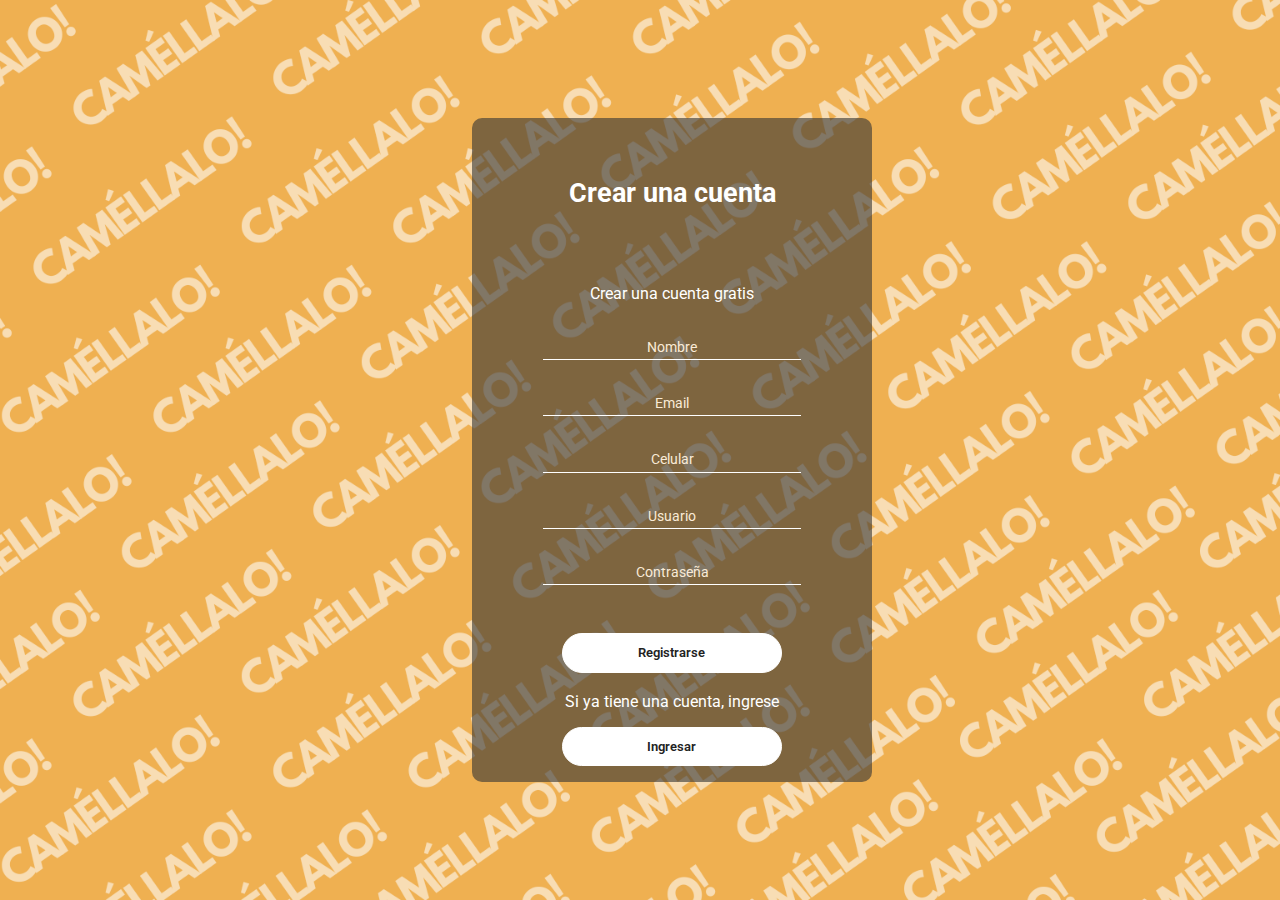
<file: index.html>
<!DOCTYPE html>
<html lang="en">

<!------
    index1= registrarse 
index2= ingrese usuario y contraseña
index3= pestaña que solo sirve para decir 'registrado con exito' y con un solo btn que te manda al index2
    NO SE COMO CENTRAR ESTA WEBADA SEND HELP
    
    -------->


<head>
    <meta charset="UTF-8">
    <meta http-equiv="X-UA-Compatible" content="IE=edge">
    <meta name="viewport" content="width=device-width, initial-scale=1.0">
    <link rel="stylesheet" href="style.css">
    <link rel="preconnect" href="https://fonts.googleapis.com">
    <link rel="preconnect" href="https://fonts.gstatic.com" crossorigin>
    <link href="https://fonts.googleapis.com/css2?family=Roboto:wght@400;700&display=swap" rel="stylesheet">
    <link href='https://unpkg.com/boxicons@2.1.1/css/boxicons.min.css' rel='stylesheet'>
    <title>Bienvenido a mi Formulario</title>
</head>

<body>
    <div class="container-form sign-up">
        <!---------
        <div class="welcome-back">
            <div class="message">
                <h2>Bienvenido a DaniCodex</h2>
                <p>Si ya tienes una cuenta por favor inicia sesion aqui</p>
                <button class="sign-up-btn">Iniciar Sesion</button>
            </div>
            ---->
        </div>
        <form class="formulario">
            <h2 class="create-account">Crear una cuenta</h2>
            <!---------Esconder iconos de redes sociales
            <div class="iconos">
                
                <div class="border-icon" >
                    <i class='bx bxl-instagram' ></i>
                </div>
                <div class="border-icon">
                    <i class='bx bxl-linkedin' ></i>
                </div>
                <div class="border-icon">
                    <i class='bx bxl-facebook-circle' ></i>
                </div>
            </div>
            ---------------->
        
            <p class="cuenta-gratis">Crear una cuenta gratis</p>
            <input type="text" placeholder="Nombre">
            <input type="email" placeholder="Email">
            <!-------->
            <input type="cellphone" placeholder="Celular">
            <input type="user" placeholder="Usuario">
            <!-------->
            <input type="password" placeholder="Contraseña">
            <input id="miBoton2" type="button" value="Registrarse">

            <!---------Ingresar para abrir la ventana de Ingresar
            si ya tiene cuenta-->
            <br>
            <p>Si ya tiene una cuenta, ingrese</p>
            <!--------esta puesto en el script lo que va a hacer miboton-->
            <input id="miBoton" type="button2" value="Ingresar">
        </form>
    </div>
    <div class="container-form sign-in">
        <form class="formulario">
            <h2 class="create-account">Iniciar Sesion</h2>
            <div class="iconos">
                <div class="border-icon">
                    <i class='bx bxl-instagram'></i>
                </div>
                <div class="border-icon">
                    <i class='bx bxl-linkedin' ></i>
                </div>
                <div class="border-icon">
                    <i class='bx bxl-facebook-circle' ></i>
                </div>
            </div>
            <p class="cuenta-gratis">¿Aun no tienes una cuenta?</p>
            <input type="email" placeholder="Email">
            <input type="password" placeholder="Contraseña">
            <input type="button" value="Iniciar Sesion">
        </form>
        <div class="welcome-back">
            <div class="message">
                <h2>Bienvenido de nuevo</h2>
                <p>Si aun no tienes una cuenta por favor registrese aqui</p>
                
                <button class="sign-in-btn">Registrarse</button>
            </div>
        </div>
    </div>
    <script src="script.js"></script>
</body>

</html>
</file>
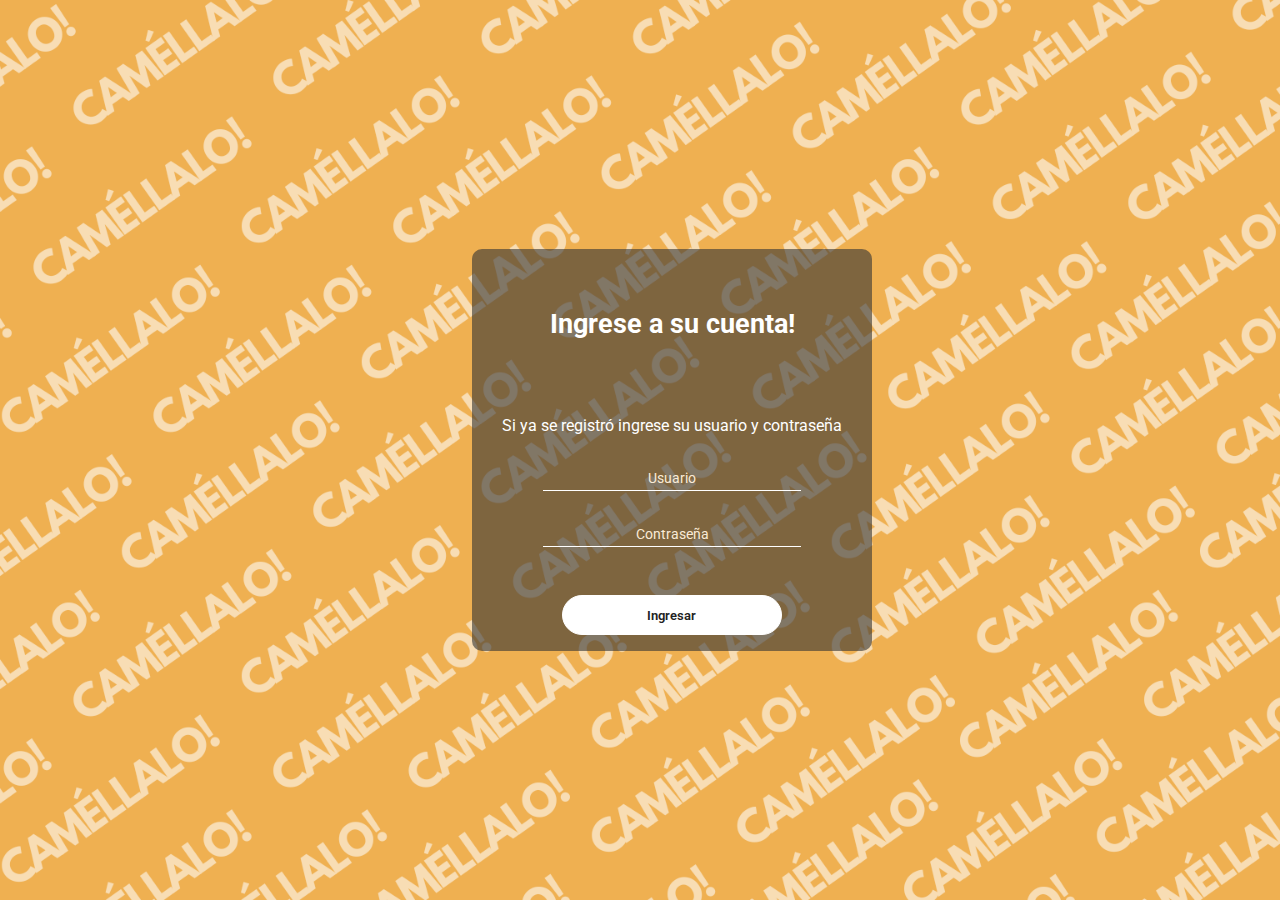
<file: index2.html>
<!DOCTYPE html>
<html lang="en-es">

<head>
    <meta charset="UTF-8">
    <meta http-equiv="X-UA-Compatible" content="IE=edge">
    <meta name="viewport" content="width=device-width, initial-scale=1.0">
    <link rel="stylesheet" href="style.css">
    <link rel="preconnect" href="https://fonts.googleapis.com">
    <link rel="preconnect" href="https://fonts.gstatic.com" crossorigin>
    <link href="https://fonts.googleapis.com/css2?family=Roboto:wght@400;700&display=swap" rel="stylesheet">
    <link href='https://unpkg.com/boxicons@2.1.1/css/boxicons.min.css' rel='stylesheet'>
    <title>Bienvenido a mi Formulario</title>
</head>

<body>
    <div class="container-form sign-up">
        <!---------
        <div class="welcome-back">
            <div class="message">
                <h2>Bienvenido a DaniCodex</h2>
                <p>Si ya tienes una cuenta por favor inicia sesion aqui</p>
                <button class="sign-up-btn">Iniciar Sesion</button>
            </div>
            ---->
        </div>
        
        <form class="formulario">
            <h2 class="create-account">Ingrese a su cuenta!</h2>
            <!--------------
            <div class="iconos">
                <div class="border-icon">
                    <i class='bx bxl-instagram'></i>
                </div>
                <div class="border-icon">
                    <i class='bx bxl-linkedin' ></i>
                </div>
                <div class="border-icon">
                    <i class='bx bxl-facebook-circle' ></i>
                </div>
            </div>
            ------------>
            <p class="cuenta-gratis">Si ya se registró ingrese su usuario y contraseña</p>
            
            <!-------->
           
            <input type="user" placeholder="Usuario">
            <!-------->
            <input type="password" placeholder="Contraseña">
            <input type="button" value="Ingresar">
        </form>
    </div>
    <div class="container-form sign-in">
        <form class="formulario">
            <h2 class="create-account">Iniciar Sesion</h2>
            <div class="iconos">
                <div class="border-icon">
                    <i class='bx bxl-instagram'></i>
                </div>
                <div class="border-icon">
                    <i class='bx bxl-linkedin' ></i>
                </div>
                <div class="border-icon">
                    <i class='bx bxl-facebook-circle' ></i>
                </div>
            </div>
            <p class="cuenta-gratis">¿Aun no tienes una cuenta?</p>
            <input type="email" placeholder="Email">
            <input type="password" placeholder="Contraseña">
            <input type="button" value="Iniciar Sesion">
        </form>
        <div class="welcome-back">
            <div class="message">
                <h2>Bienvenido de nuevo</h2>
                <p>Si aun no tienes una cuenta por favor registrese aqui</p>
                <button class="sign-in-btn">Registrarse</button>
            </div>
        </div>
    </div>
    <script src="script.js"></script>
</body>

</html>
</file>
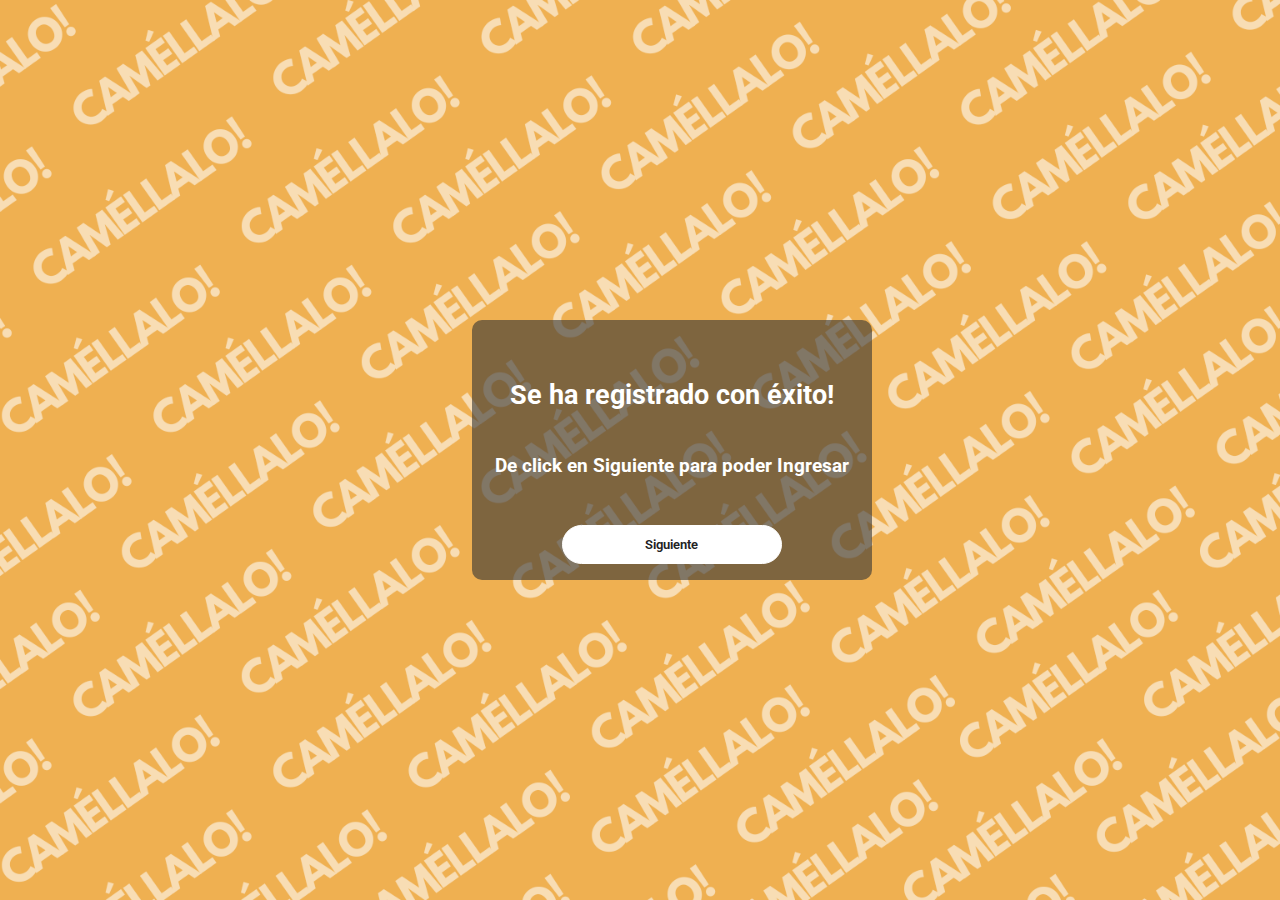
<file: index3.html>
<!DOCTYPE html>
<html lang="en-es">
  <head>
    <meta charset="UTF-8" />
    <meta http-equiv="X-UA-Compatible" content="IE=edge" />
    <meta name="viewport" content="width=device-width, initial-scale=1.0" />
    <link rel="stylesheet" href="style.css" />
    <link rel="preconnect" href="https://fonts.googleapis.com" />
    <link rel="preconnect" href="https://fonts.gstatic.com" crossorigin />
    <link
      href="https://fonts.googleapis.com/css2?family=Roboto:wght@400;700&display=swap"
      rel="stylesheet"
    />
    <link
      href="https://unpkg.com/boxicons@2.1.1/css/boxicons.min.css"
      rel="stylesheet"
    />
    <title>Bienvenido a mi Formulario</title>
  </head>

  <body>
    <div class="container-form sign-up">
      <!---------
        <div class="welcome-back">
            <div class="message">
                <h2>Bienvenido a DaniCodex</h2>
                <p>Si ya tienes una cuenta por favor inicia sesion aqui</p>
                <button class="sign-up-btn">Iniciar Sesion</button>
            </div>
            ---->
        </div>
        
      <form class="formulario">
        <h2 class="create-account">Se ha registrado con éxito!</h2>
        <h3>De click en Siguiente para poder Ingresar</h3>

        <input id="miBoton" type="button" value="Siguiente" />
      </form>
    </div>
    <script src="script.js"></script>
  </body>
</html>
</file>
<file: style.css>
* {
    margin: 0;
    padding: 0;
    box-sizing: border-box;
    font-family: 'Roboto', sans-serif;
}

body {
    height: 100vh;
    display: flex;
    align-items: center;
    justify-content: center;
    background-image: url(CAMELLALO.png);
    background-position: center;
    background-repeat: no-repeat;
    background-size: cover;
    color: #fff;
}

.container-form {
    /**original 90%**/
    width: 5%;
    height: 90vh;
    display: flex;
    justify-content: space-around;
    transition:  all .5s ease-out;
}

.welcome-back {
    display: flex;
    align-items: center;
    text-align: center;
}

.message {
    padding: 1rem;
}

.message h2 {
    font-size: 1.7rem;
    padding: 1rem 0;
}

.message button {
    padding: 1rem;
    font-weight: 400;
    background-color: #4a4aee;
    border-radius: 2rem;
    border: none;
    outline: none;
    cursor: pointer;
    font-size: .9rem;
    margin-top: 2rem;
    transition: all .3s ease-in;
    color: #fff;
}



.message button:hover {
    background-color: #6464f8;
}

.formulario {
    width: 400px;
    padding: 1rem;
    border-radius: 10px;
    margin: 2rem;
    background-color: rgb(51, 51, 51, 0.602);
    text-align: center;
}

.create-account {
    padding: 2.7rem 0;
    font-size: 1.7rem;
}

.iconos {
    width: 200px;
    display: flex;
    justify-content: space-around;
    margin: auto;
}

::placeholder {
    color: antiquewhite;
}

.border-icon {
    height: 20px;
    width: 20px;
    display: flex;
    align-items: center;
    justify-content: center;
    padding: 1.5rem;
    border: solid thin white;
    border-radius: 50%;
    font-size: 1.5rem;
    transition: all .3s ease-in;
}

.border-icon:hover {
    background-color: #4a4aee;
    cursor: pointer;
}

.cuenta-gratis {
    padding: 2rem 0;
}

.formulario input {
    width: 70%;
    display: block;
    margin: auto;
    margin-bottom: 2rem;
    background-color: transparent;
    border: none;
    border-bottom: white thin solid; /*Bordes del holder*/
    text-align: center;
    outline: none;
    padding: .2rem 0;
    font-size: .9rem;
    color: white;
}

.formulario input[type="button"] {
    width: 60%;
    margin: auto;
    border: solid thin rgb(255, 255, 255);
    padding: .7rem;
    border-radius: 2rem;
    background-color: white;
    font-weight: 600;
    margin-top: 3rem;
    font-size: .8rem;
    cursor: pointer;
    color: #222;
}

.formulario input[type="button2"] {
    width: 60%;
    margin: auto;
    border: solid thin rgb(255, 255, 255);
    padding: .7rem;
    border-radius: 2rem;
    background-color: rgb(255, 255, 255);
    font-weight: 600;
    /***se cambio de 3rem a 1rem**/
    margin-top: 1rem;
    font-size: .8rem;
    cursor: pointer;
    color: #222;
}




/***agregado el hover****/
.formulario input[type="button"]:hover {
    background-color: #767676;
    color: white;
}

/***agregado el hover****/
.formulario input[type="button2"]:hover {
    background-color: #767676;
    color: white;
}


.sign-in {
    position: absolute;
    opacity: 0;
    visibility: hidden;
}

.sign-in.active {
    opacity: 1;
    visibility: visible;
}

.sign-up.active {
    opacity: 0;
    visibility: hidden;
}





.tooltip {
    position: absolute;
    background-color: #ff6961;
    color: white;
    padding: 8px 16px;
    border-radius: 8px;
    font-size: 14px;
    top: 20px;
    left: 50%;
    transform: translateX(-50%);
    z-index: 9999;
}
</file>
